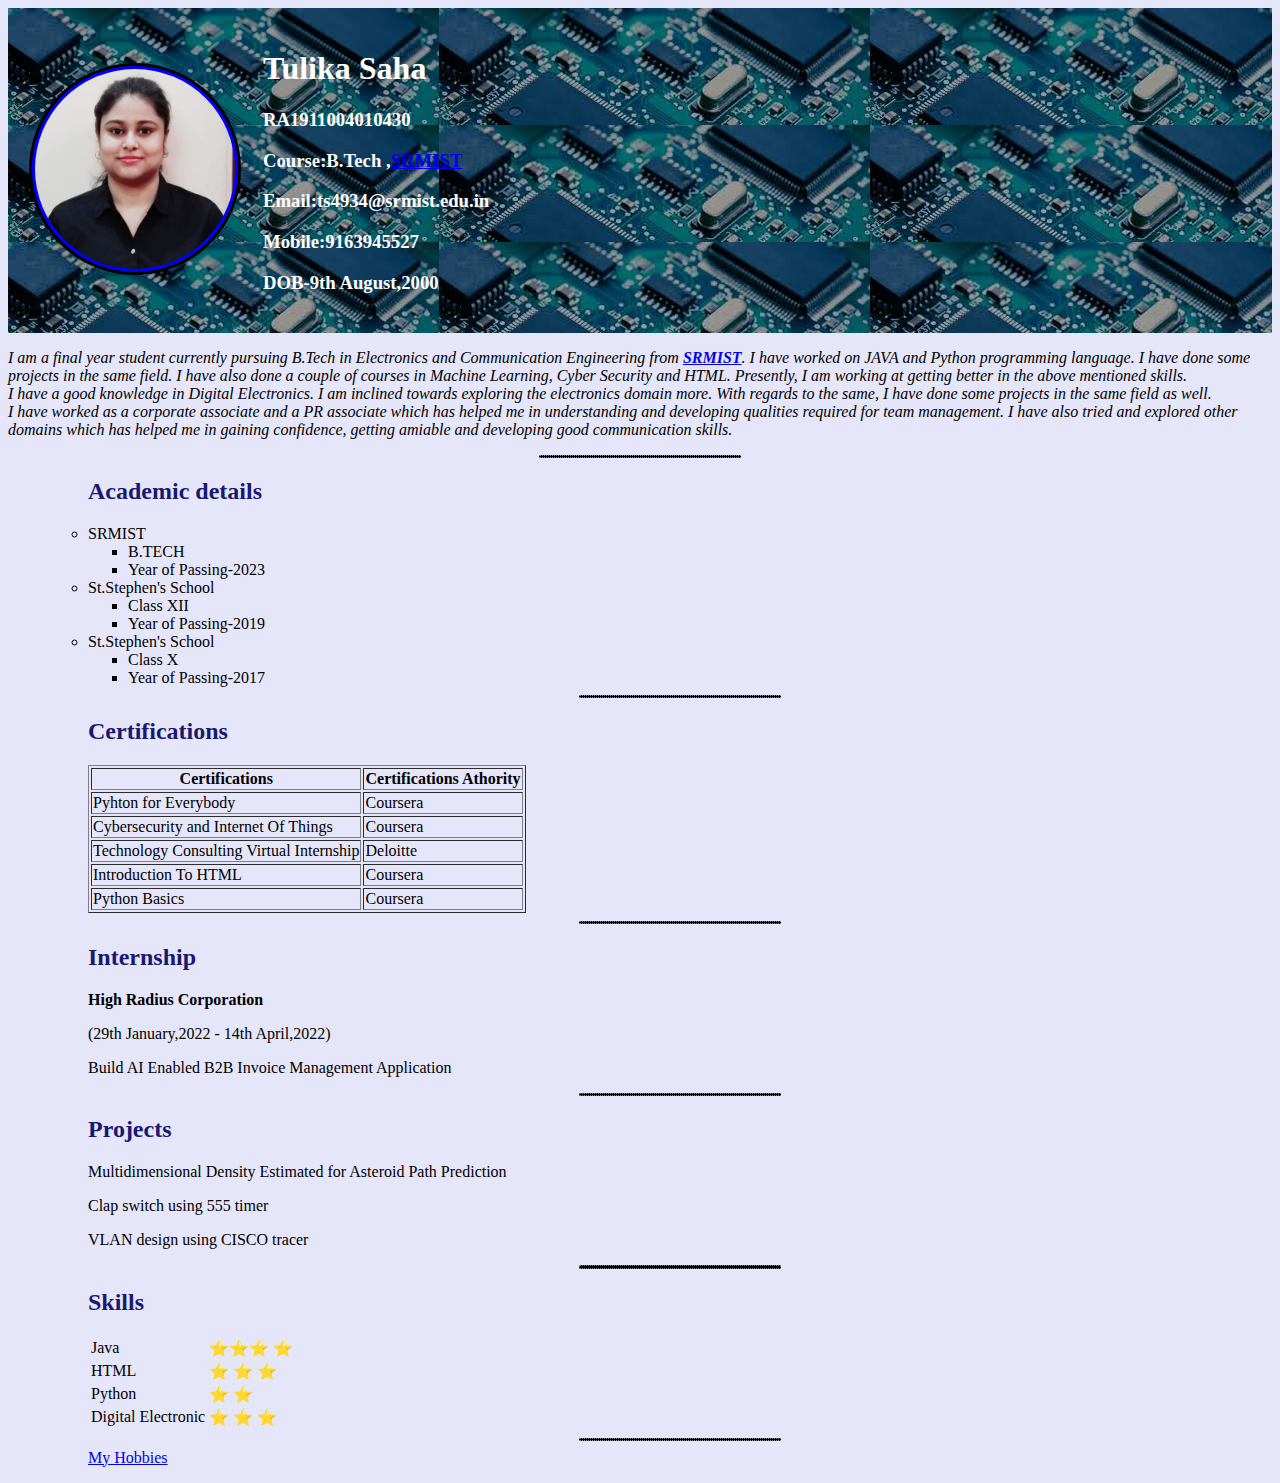
<file: index.html>
<!DOCTYPE html>
<html lang="en" dir="ltr">
  <head>
    <meta charset="utf-8">
    <title>Tulika's first website</title>
     <link rel="stylesheet" href="style.css">
     <link rel="icon" href="favicon.ico">

  </head>

  <body style="Background-color:lavender;">
    <div class="top">
    <table cellspacing="20">
      <tr>
        <td><img src="mampu.jpg" alt="tulika profile pic" style="border-radius:9999px;object-fit:cover;" height="200"  width="200"></td>
        <td><h1>Tulika Saha</h1>
          <h3>RA1911004010430</h3>
          <h3>Course:B.Tech ,<strong><a href="https://www.srmist.edu.in">SRMIST</a></strong></h3>
          <h3>Email:ts4934@srmist.edu.in</h3>
          <h3>Mobile:9163945527</h3>
          <h3>DOB-9th August,2000</h3></td>
        </tr>
      </table>
    </div>
    <p><i>I am a final year student currently pursuing B.Tech in Electronics and Communication Engineering from <strong><a href="https://www.srmist.edu.in">SRMIST</a></strong>. I have worked on JAVA and Python programming language. I have done some projects in the same field. I have also done a couple of courses in Machine Learning, Cyber Security and HTML. Presently, I am working at getting better in the above mentioned skills.<br>
      I have a good knowledge in Digital Electronics. I am inclined towards exploring the electronics domain more. With regards to the same, I have done some projects in the same field as well.<br>I have worked as a corporate associate and a PR associate which has helped me in understanding and developing qualities required for team management. I have also tried and explored other domains which has helped me in gaining confidence, getting amiable and developing good communication skills.</i></p>
    <hr size="3" noshade>
    <ul>
      <ul>
      <h2>Academic details</h2>
        <li>SRMIST
          <ul>
            <li>B.TECH</li>
            <li>Year of Passing-2023</li>
          </ul>
        </li>
        <li>
          St.Stephen's School
          <ul>
            <li>Class XII</li>
            <li>Year of Passing-2019</li>
          </ul>
        </li>
        <li>
          St.Stephen's School
          <ul>
            <li>Class X</li>
            <li>Year of Passing-2017</li>
          </ul>
        </li>
   <hr size="3"noshade>
   <h2>Certifications</h2>
   <table border="1">
  <thead>
    <tr>
      <th>Certifications </th>
      <th>Certifications Athority</th>
    </tr>
</thead>
  <tbody>
    <tr>
      <td>Pyhton for Everybody</td>
      <td>Coursera</td>
    </tr>
    <tr>
            <td>Cybersecurity and Internet Of Things</td>
            <td>Coursera</td>
</tr>

            <td>Technology Consulting Virtual Internship</td>
            <td>Deloitte</td>
          </tr>
          <tr>
            <td>Introduction To HTML</td>
            <td>Coursera</td>
    </tr>
    <tr>
      <td>Python Basics</td>
      <td>Coursera</td>
    </tr>
  </tbody>
</table>

<hr size="3" noshade>
<h2>Internship</h2>
<p><strong>High Radius Corporation</p></strong>
<p>(29th January,2022 - 14th April,2022)</p>
<p>Build AI Enabled B2B Invoice Management Application </p>
<hr size="3" noshade>
<h2>Projects</h2>
<p>Multidimensional Density Estimated for Asteroid Path Prediction</p>
  <p>Clap switch using 555 timer</p>
  <p>VLAN design using CISCO tracer</p>
    <hr size="4" noshade>
<h2>Skills</h2>
<table>
  <tr>
    <td>Java</td>
    <td>⭐️⭐️⭐️ ⭐️ </td>
  </tr>
  <tr>
    <td>HTML</td>
    <td>⭐️ ⭐️ ⭐️ </td>
  </tr>
<tr>
  <td>Python</td>
  <td>⭐️ ⭐️ </td>
</tr>
<tr>
  <td>Digital Electronic</td>
  <td>⭐️ ⭐️ ⭐️ </td>
</tr>

</table>
<hr size="3" noshade>
<a href="my hobbies.html">My Hobbies </a>
  </body>
</html>
</file>
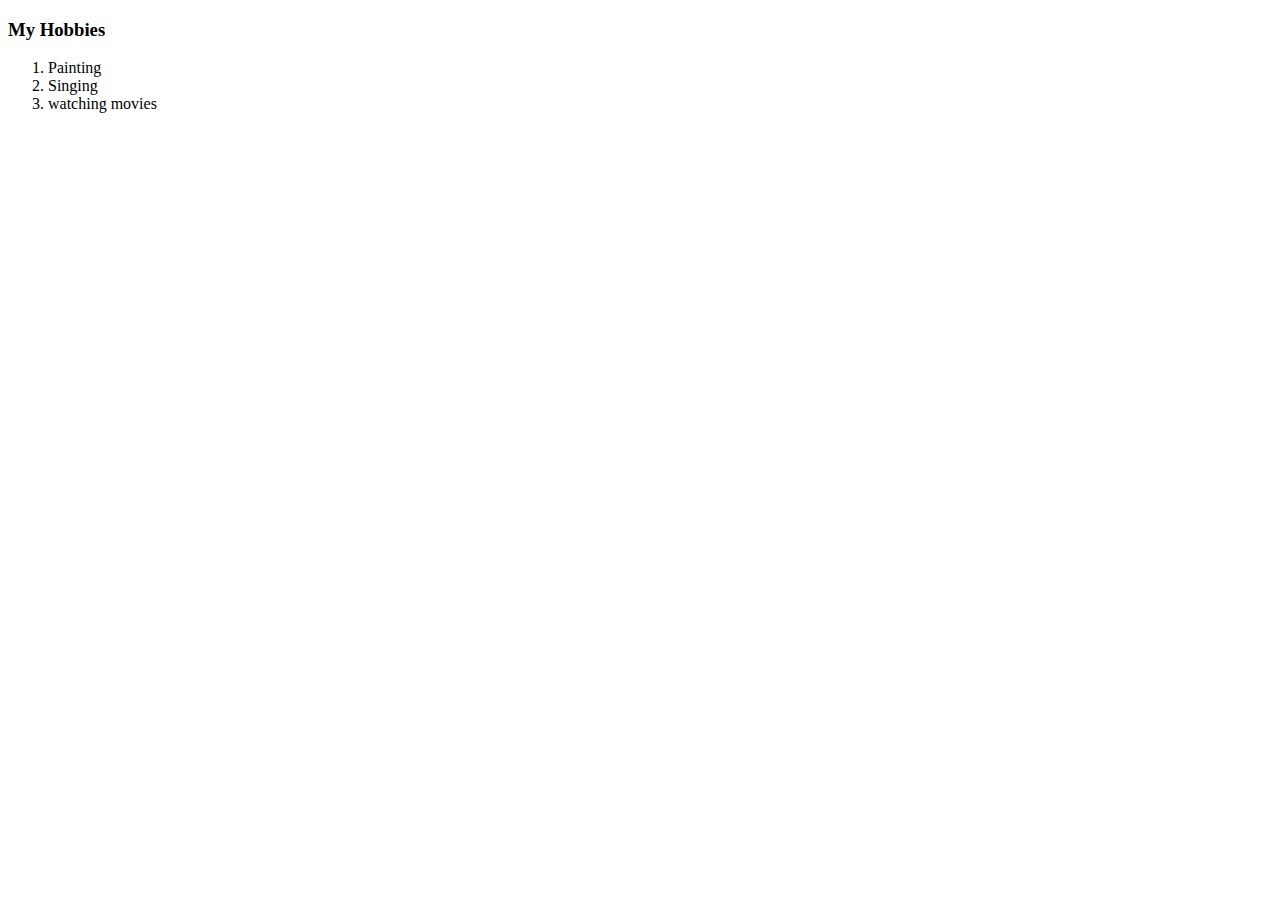
<file: my hobbies.html>
<!DOCTYPE html>
<html lang="en" dir="ltr">
  <head>
    <meta charset="utf-8">
    <title>My Hobbies</title>
  </head>
  <body>
    <h3>My Hobbies</h3>
    <ol>
      <li>Painting</li>
      <li>Singing</li>
      <li>watching movies</li>
    </ol>
  </body>
</html>
</file>
<file: style.css>
img{
  border:solid;
  padding:3px;
}
h2{
  color:midnightblue;
}
h1{
  color:white;
}
h3{
  color:white;
}
img{
  background-color:blue;
}
.top
{

  background-image :url(images.jpeg);

}
  hr{
  background-color:black;
  border-style: dotted;
  width: 200px;
}
</file>
